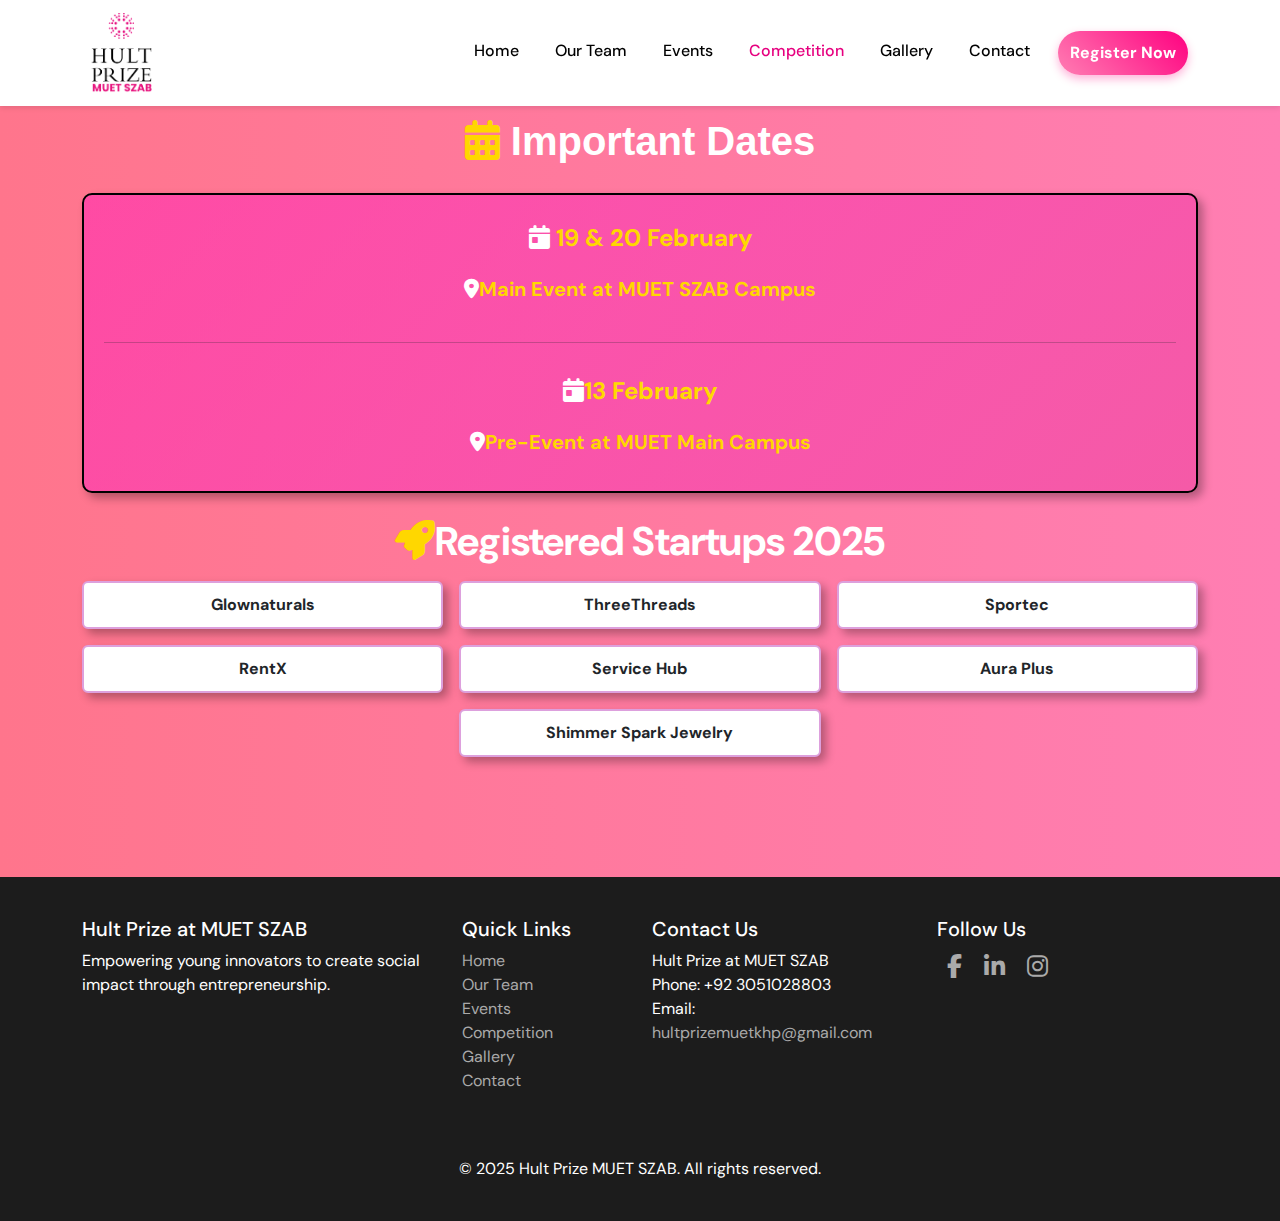
<file: competetion.html>
<!DOCTYPE html>
<html lang="en">

<head>
    <meta charset="UTF-8">
    <meta name="viewport" content="width=device-width, initial-scale=1.0">
    <title>HPMuetSzab</title>
    <link rel="icon" type="image/png" href="media/logo2.png">

    <!-- Bootstrap CSS -->
    <link href="https://cdn.jsdelivr.net/npm/bootstrap@5.3.2/dist/css/bootstrap.min.css" rel="stylesheet">
    <link href="https://cdnjs.cloudflare.com/ajax/libs/font-awesome/6.5.1/css/all.min.css" rel="stylesheet">

    <link rel="stylesheet" href="style.css">
    <style>
        .important-dates {
            border: 2px solid black;
            padding: 20px;
            border-radius: 10px;
            text-align: center;
            box-shadow: 5px 5px 10px rgba(0, 0, 0, 0.3);
        }

        .heading {
            font-family: 'Poppins', sans-serif;
            color: white;
        }

        .date {
            font-size: 24px;
            font-weight: bold;
            color: white;
        }

        .event-description {
            font-size: 20px;
            font-weight: bold;
            color: black;
        }

        .startup-card {
            border: 2px solid #DDA0DD;
            padding: 10px;
            text-align: center;
            font-weight: bold;
            box-shadow: 5px 5px 10px rgba(0, 0, 0, 0.3);
        }

        .startup-card:hover {
            background-color: #C7005C;
            color: white;
        }
    </style>

</head>

<body>
    <!-- Navbar -->
    <nav class="navbar navbar-expand-lg fixed-top">
        <div class="container">
            <a class="navbar-brand" href="index.html"><img src="media/logo2.png" alt=""></a>
            <button class="navbar-toggler" type="button" data-bs-toggle="collapse" data-bs-target="#navbarNav"
                aria-controls="navbarNav" aria-expanded="false" aria-label="Toggle navigation">
                <span class="navbar-toggler-icon"></span>
            </button>
            <div class="collapse navbar-collapse" id="navbarNav">
                <ul class="navbar-nav ms-auto w-100 d-lg-flex justify-content-end">
                    <li class="nav-item ">
                        <a class="nav-link " href="index.html">Home</a>
                    </li>
                    <li class="nav-item">
                        <a class="nav-link" href="teams.html">Our Team</a>
                    </li>
                    <li class="nav-item">
                        <a class="nav-link" href="events.html">Events</a>
                    </li>
                    <li class="nav-item">
                        <a class="nav-link activ" href="competetion.html">Competition</a>
                    </li>
                    <li class="nav-item">
                        <a class="nav-link" href="gallery.html">Gallery</a>
                    </li>
                    <li class="nav-item">
                        <a class="nav-link" href="contact.html">Contact</a>
                    </li>
                    <li class="nav-item ">
                        <a class="nav-link custom-button  text-white" href="https://forms.gle/5yQQefdpbc7yn1377" target="_blank" id="register">Register Now</a>
                    </li>
                </ul>
            </div>
        </div>
    </nav>

    <!-- Dates Section -->
    <div class="container " style="margin-top: 120px; margin-bottom: 120px; ">

        <div class="text-center mb-4">
            <h1 class="fw-bold heading fas"><i class="fas fa-calendar-alt" style="color: #FFD700;"></i> Important Dates
            </h1>
        </div>

        <div class="important-dates mb-4 " style=" display:grid; height: 300px; align-items: center; background: linear-gradient(135deg, #ff00c85d, #f55aa7);
">
            <h1 class="date" style="color :#FFD700;"><i class="fas fa-calendar-day" style="color: white;"></i> 19 & 20
                February</h1>
            <h3 class="event-description" style="color: #FFD700;"><i class="fas fa-map-marker-alt"
                    style="color:white"></i>Main Event at MUET SZAB Campus</h3>
            <hr>
            <h1 class="date" style="color :#ffd900;"><i class="fas fa-calendar-day" style="color: white;"></i>13
                February</h1>
            <h3 class="event-description" style="color :#FFD700;"><i class="fas fa-map-marker-alt"
                    style="color:white"></i>Pre-Event at MUET Main Campus</h3>
        </div>

        <!-- Registered Startups Section -->
        <div class="text-center mb-3">
            <h1 class="fw-bold" style="color: white;"><i class="fas fa-rocket" style="color: #FFD700;"></i>Registered
                Startups 2025</h1>
        </div>

        <div class="row g-3 justify-content-center">
            <div class="col-4 col-md-4">
                <div class="startup-card card ">Glownaturals</div>
            </div>
            <div class="col-4 col-md-4">
                <div class="startup-card card">ThreeThreads</div>
            </div>
            <div class="col-4 col-md-4">
                <div class="startup-card card">Sportec</div>
            </div>
            <div class="col-4 col-md-4">
                <div class="startup-card card">RentX</div>
            </div>
            <div class="col-4 col-md-4">
                <div class="startup-card card">Service Hub</div>
            </div>
            <div class="col-4 col-md-4">
                <div class="startup-card card">Aura Plus </div>
            </div>
            <div class="col-4 col-md-4 ">
                <div class="startup-card card ">Shimmer Spark Jewelry</div>
            </div>
        </div>
    </div>



  <!-- Footer Section -->
  <footer id="footer">
    <div class="container">
      <div class="row">
        <div class="col-lg-4 mb-4">
          <h5>Hult Prize at MUET SZAB</h5>
          <p>Empowering young innovators to create social impact through entrepreneurship.</p>
        </div>
        <div class="col-lg-2 mb-4">
          <h5>Quick Links</h5>
          <ul class="list-unstyled">
            <li><a href="index.html">Home</a></li>
            <li><a href="teams.html">Our Team</a></li>
            <li><a href="events.html">Events</a></li>
            <li><a href="competetion.html">Competition</a></li>
            <li><a href="gallery.html">Gallery</a></li>
            <li><a href="contact.html">Contact</a></li>
          </ul>
        </div>
        <div class="col-lg-3 mb-4">
          <h5>Contact Us</h5>
          <p>
           Hult Prize at MUET SZAB <br>
            Phone: +92 3051028803<br>
            Email: <a href="mailto:hultprizemuetkhp@gmail.com">hultprizemuetkhp@gmail.com</a>
          </p>
        </div>
        <div class="col-lg-3 mb-4">
          <h5>Follow Us</h5>
          <div class="social-icons">
            <a href="https://www.facebook.com/profile.php?id=61556066590304" class="me-2"><i class="fab fa-facebook-f"></i></a>
            <a href="https://www.linkedin.com/company/hult-prize-muet-szab/" class="me-2"><i class="fab fa-linkedin-in"></i></a>
            <a href="https://www.instagram.com/hpmuetkhp/" class="me-2"><i class="fab fa-instagram"></i></a>
          </div>
        </div>
      </div>
      <div class="text-center mt-4">
        <p class="mb-0">&copy; 2025 Hult Prize MUET SZAB. All rights reserved.</p>
      </div>
    </div>
  </footer>



    <!-- Bootstrap JS -->
    <script src="https://cdnjs.cloudflare.com/ajax/libs/gsap/3.12.2/gsap.min.js"></script>
    <script src="https://cdn.jsdelivr.net/npm/bootstrap@5.3.2/dist/js/bootstrap.bundle.min.js"></script>
    <script src="script.js"></script>
</body>

</html>
</file>
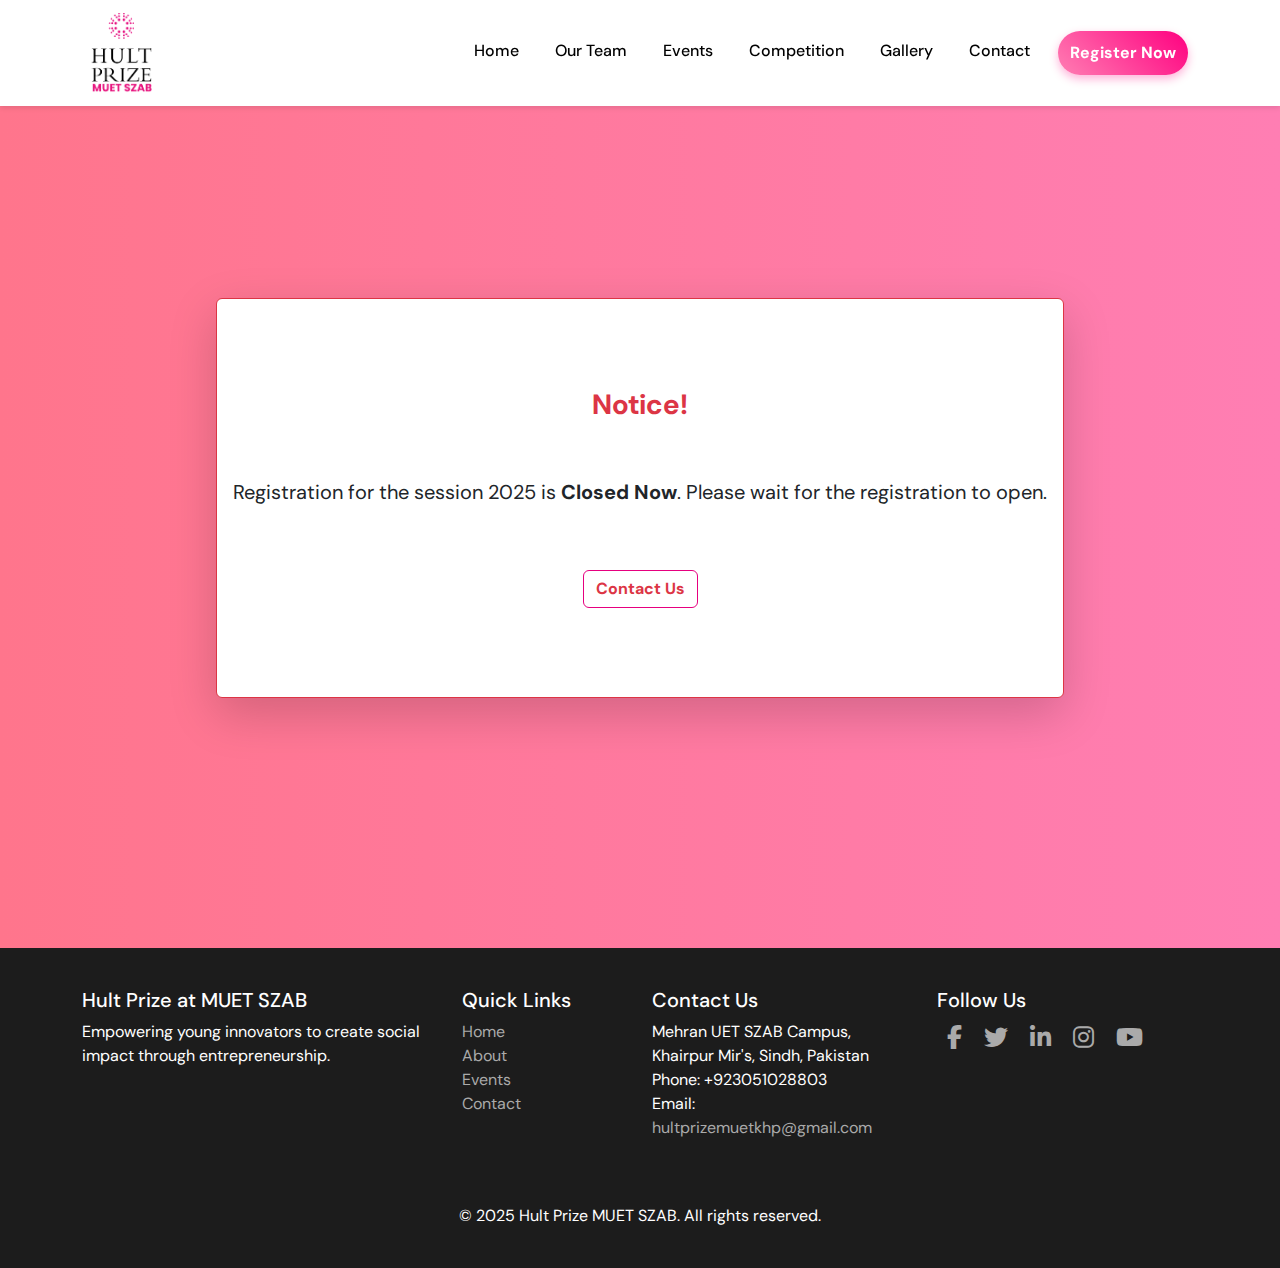
<file: register.html>
<!DOCTYPE html>
<html lang="en">

<head>
  <meta charset="UTF-8">
  <meta name="viewport" content="width=device-width, initial-scale=1.0">
  <title>HPMuetSzab</title>
  <link rel="icon" type="image/png" href="media/logo2.png">

  <!-- Bootstrap CSS -->
  <link href="https://cdn.jsdelivr.net/npm/bootstrap@5.3.2/dist/css/bootstrap.min.css" rel="stylesheet">
  <link href="https://cdnjs.cloudflare.com/ajax/libs/font-awesome/6.5.1/css/all.min.css" rel="stylesheet">

  <link rel="icon" href="../media/ICON.ico" />
  <link rel="stylesheet" href="style.css">
  <style>
    .reg-container{
      margin-top: 105px; 
      height: 100vh;
      padding: 0 50px;
    }
    .reg-container > div{
      height: 400px; 
      padding: 50px 0;
    }

    .reg-container a{
      border:1px solid #e6007f;
    }
    .reg-container a:hover{
      background-color: #e6007f;
    }
  </style>

</head>

<body>
  <!-- Navbar -->
  <nav class="navbar navbar-expand-lg fixed-top">
    <div class="container">
      <a class="navbar-brand" href="index.html"><img src="media/logo2.png" alt=""></a>
      <button class="navbar-toggler" type="button" data-bs-toggle="collapse" data-bs-target="#navbarNav"
        aria-controls="navbarNav" aria-expanded="false" aria-label="Toggle navigation">
        <span class="navbar-toggler-icon"></span>
      </button>
      <div class="collapse navbar-collapse" id="navbarNav">
        <ul class="navbar-nav ms-auto w-100 d-lg-flex justify-content-end">
          <li class="nav-item ">
            <a class="nav-link " href="index.html">Home</a>
          </li>
          <li class="nav-item">
            <a class="nav-link" href="teams.html">Our Team</a>
          </li>
          <li class="nav-item">
            <a class="nav-link" href="EventPage/events.html">Events</a>
          </li>
          <li class="nav-item">
            <a class="nav-link" href="CompetetionPage/competetion.html">Competition</a>
          </li>
          <li class="nav-item">
            <a class="nav-link" href="gallery.html">Gallery</a>
          </li>
          <li class="nav-item">
            <a class="nav-link" href="contact.html">Contact</a>
          </li>
          <li class="nav-item ">
            <a class="nav-link custom-button  text-white" href="" id="register">Register Now</a>
          </li>
        </ul>
      </div>
    </div>
  </nav>

  <!-- <div class="containerr  d-flex align-content-center justify-content-center">
    <div class="card text-center alert alert-secondary  alert-secondary" style=" width: 40rem; height: auto;">
      <div class="card-body align-content-center">
        <h3 class="card-title">Notice!</h3>
        <p class="card-text" style="font-size: 1.2rem;">Registration, for the session 2025 are <b> Closed Now</b>.
          Please wait for the registration to open.</p>
        <a href="contact.html" class="btn btn-outline-danger">Contact Us</a>
      </div>


    </div>
  </div> -->
  <div class="reg-container mt-5 d-flex align-items-center justify-content-center" style="">
    <div class="card border-danger shadow-lg text-center">
        <div class="card-body d-flex flex-column align-items-center justify-content-around">
            <h3 class="card-title text-danger fw-bold ">Notice!</h3>
            <p class="card-text fs-5">Registration for the session 2025 is <strong>Closed Now</strong>.  
               Please wait for the registration to open.</p>
            <a href="contact.html" class="btn btn-outline-danger fw-bold">Contact Us</a>
        </div>
    </div>
</div>

  <!-- Footer -->
  <footer id="footer">
    <div class="container">
      <div class="row">
        <div class="col-lg-4 mb-4">
          <h5>Hult Prize at MUET SZAB</h5>
          <p>Empowering young innovators to create social impact through entrepreneurship.</p>
        </div>
        <div class="col-lg-2 mb-4">
          <h5>Quick Links</h5>
          <ul class="list-unstyled">
            <li><a href="../index.html">Home</a></li>
            <li><a href="../index.html">About</a></li>
            <li><a href="../EventPage/events.html">Events</a></li>
            <li><a href="../contact.html">Contact</a></li>
          </ul>
        </div>
        <div class="col-lg-3 mb-4">
          <h5>Contact Us</h5>
          <p>
            Mehran UET SZAB Campus,<br>
            Khairpur Mir's, Sindh, Pakistan<br>
            Phone: +923051028803<br>
            Email: <a href="mailto: hultprizemuetkhp@gmail.com">hultprizemuetkhp@gmail.com</a>
          </p>
        </div>
        <div class="col-lg-3 mb-4">
          <h5>Follow Us</h5>
          <div class="social-icons">
            <a href="https://www.facebook.com/share/19p9QJzvCU/?mibextid=wwXIfr" class="me-2"><i
                class="fab fa-facebook-f"></i></a>
            <a href="#" class="me-2"><i class="fab fa-twitter"></i></a>
            <a href="https://www.linkedin.com/company/hult-prize-muet-szab/" class="me-2"><i
                class="fab fa-linkedin-in"></i></a>
            <a href="https://www.instagram.com/hpmuetkhp?igsh=MXhoN292aXB3NWsxaQ==" class="me-2"><i
                class="fab fa-instagram"></i></a>
            <a href="#"><i class="fab fa-youtube"></i></a>
          </div>
        </div>
      </div>
      <div class="text-center mt-4">
        <p class="mb-0">&copy; 2025 Hult Prize MUET SZAB. All rights reserved.</p>
      </div>
    </div>
  </footer>



  <!-- Bootstrap JS -->
  <script src="https://cdnjs.cloudflare.com/ajax/libs/gsap/3.12.2/gsap.min.js"></script>
  <script src="https://cdn.jsdelivr.net/npm/bootstrap@5.3.2/dist/js/bootstrap.bundle.min.js"></script>
  <script src="script.js"></script>
</body>

</html>
</file>
<file: style.css>
@import url('https://fonts.googleapis.com/css2?family=DM+Sans:ital,opsz,wght@0,9..40,100..1000;1,9..40,100..1000&family=Ubuntu:ital,wght@0,300;0,400;0,500;0,700;1,300;1,400;1,500;1,700&display=swap');
body {
  background-image: linear-gradient(to right, #ff758c 0%, #ff7eb3 100%);
    font-family: "DM Sans", serif;

}
/* NAVBAR CSS */
.navbar {
  background-color: #ffffff;
  box-shadow: 0 2px 5px rgba(0, 0, 0, 0.1);
  transition: all 0.3s ease-in-out;
}
.nav-link {
  color: #000;
  font-weight: 500;
  transition: color 0.3s ease-in-out;
  margin: 0 10px;
}
.nav-link:hover {
  color: #e6007f;
}
.navbar-toggler {
  border: none;
}
.navbar-toggler-icon {
  background-color: transparent;
}
.navbar-brand img {
  width: 80px;
}
.nav-link.activ {
  color: #e6007f;
}
nav ul li .activ {
  color: #e6007f;
}
#register {
  padding: 10px 12px;
}
/* FOOTER CSS */
#footer {
  background-color: #1c1c1c;
  color: #fff;
  padding: 40px 0;
}
#footer a {
  color: #aaa;
  text-decoration: none;
  transition: color 0.3s;

}
#footer a:hover {
  color: #fff;
}
.social-icons a {
  font-size: 1.5rem;
  margin: 0 10px;
  color: #aaa;
  transition: color 0.3s;
}
.social-icons a:hover {
  color: #28a745;
}
/* FOR MAIN HEADINGS WITH STROKE */
#teams .heading , .gal-container .session-heading, .contact-heading{
  font-size: 3rem;
  font-weight: bold;
  color: white;
  text-shadow:
      -2px -2px 0 #e6007f,
      2px -2px 0 #e6007f,
      -2px 2px 0 #e6007f,
      2px 2px 0 #e6007f;
}
/* HOME PAGE CSS */
.hult-section {
  padding-top: 200px;
  height: 100vh;
  color: white;
  padding: 50px 20px;
  padding-top: 120px;
  display: flex;
  align-items: center;
}

.hult-content >p{
  font-size: 1.1rem;
}

.underline {
  position: absolute;
  width: 100px;
  height: 10px;
  background-color: #e6007f;
  bottom: -10px;
  left: 0;
}

.custom-button {
  background: linear-gradient(45deg, #ff7eb3, #ff0080);
  color: white;
  border: none;
  border-radius: 50px;
  padding: 12px 25px;
  font-weight: bold;
  box-shadow: 0 4px 10px rgba(255, 0, 128, 0.3);
  transition: all 0.3s ease-in-out;
}
.custom-button:hover {
  background: linear-gradient(45deg, #ff0080, #ff7eb3);
  box-shadow: 0 6px 15px rgba(255, 0, 128, 0.5);
  transform: translateY(-2px) scale(1.03);
}
.custom-button:active {
  transform: translateY(0px) scale(1);
  box-shadow: 0 4px 10px rgba(255, 0, 128, 0.3);
}
.illustration img {
  max-width: 100%;
  border-radius: 15px;
}

#home {
  background-image: url(media/backgrund.jpg);
  background-size: cover;
  background-position: center;
  background-color: rgba(0, 0, 0, 0.5);
  background-blend-mode: overlay; 
  background-attachment: fixed;
  color: #fff;
}

#achievements {
  color: #fff;
  padding: 50px 0;
}
.achievement-box {
  background-color: #fff;
  color: #000;
  padding: 20px;
  border-radius: 8px;
  text-align: center;
}
.achievement-box h3 {
  font-size: 2rem;
  font-weight: bold;
  margin-bottom: 10px;
}
.achievement-box p {
  font-size: 1rem;
  margin: 0;
}

#be-part {
  /* background: linear-gradient(135deg, #e6007f, #ff9900); Use your color palette */
  color: #fff;
  padding: 60px 20px;
  border-radius: 10px;
}

#be-part .section-title {
  font-size: 2.5rem;
  font-weight: bold;
}

#be-part .lead {
  font-size: 1.25rem;
  font-weight: 300;
}

.register-btn {
  background-color: #e6007f; 
  color: #000;
  font-weight: bold;
  border: none;
  padding: 10px 20px;
  transition: all 0.3s ease;
}

.register-btn:hover {
  background-color: #fff; 
  color: #e6007f;
}

.learn-more-btn {
  color: #fff;
  border: 2px solid #e6007f; 
  padding: 10px 20px;
  transition: all 0.3s ease;
  font-weight: bold;

}

.learn-more-btn:hover {
  background-color: #e6007f;
  border: 2px solid #e6007f; 
  color: #000;
}

.carousel-item img {
  width: 100%;
  height: 500px; 
  object-fit: cover;
}


@media (max-width: 991.98px) {
  .navbar-nav {
    text-align: center;
    justify-content: center;
  }
  .about-section {
    padding-top: 105px;
    height: fit-content;
  }
  .about-section .img img {
    width: 90vw;
  }
  .hult-section{
    height: auto;
  }

  .underline {
    height: 5px;
    left: 50%;
    transform: translateX(-50%);
  }

}

/* TEAMS CSS */
#teams {
  margin-top: 105px;
}


#teams .teams-row {
  perspective: 800px;
  margin-bottom: 60px;
}

#teams .teams-row>div {
  transition: all .6s ease-in;
}

#teams .teams-row>div:hover {
  transform: rotateY(0) translateX(0) !important;
}

#teams .teams-row>div:nth-child(1) {
  transform: rotateY(25deg) translateX(-20px);
}

#teams .teams-row>div:nth-child(3) {
  transform: rotateY(-25deg) translateX(20px);
}

@media (max-width: 768px) {
  #teams .teams-row>div {
      transform: none !important;
      text-align: center;
  }

  #teams .teams-row {
      perspective: 0;
      margin-bottom: 0;
  }
}

/* GALLERY CSS */
.gal-container {
  margin-top: 120px;
}
.gallery-image {
height: 200px; 
width: 100%; 
object-fit: cover; 
object-position: center;
}
.gal-container .session-heading {
  font-size: 2.5rem;
  font-weight: 600;
  color: #fff;
  text-transform: uppercase;
  margin-bottom: 20px;
  text-align: center;
  letter-spacing: 2px;
}

.gal-container .session-container {
  margin-bottom: 40px;
}

/* CONTACT CSS */
#contact {
  margin-top: 105px;
  color: white;
}

#contact h2 {
  font-size: 2rem;
  font-weight: bold;
  text-align: center;
  margin-bottom: 30px;
}

.contact-form {
  background: white;
  padding: 30px;
  border-radius: 10px;
  box-shadow: 0 0 20px rgba(0, 0, 0, 0.1);
}

.contact-form label {
  font-weight: bold;
  color: #333;
}

.contact-form .form-control {
  border-radius: 5px;
  border: 2px solid #ddd;
  transition: 0.3s;
}

.contact-form .form-control:hover,
.contact-form .form-control:focus {
  border-color: #e6007f;
  box-shadow: 0 0 10px rgba(230, 0, 127, 0.3);
}

.contact-form .btn-primary {
  background-color: #e6007f;
  border: none;
  padding: 10px 20px;
  font-size: 1.1rem;
  border-radius: 5px;
  transition: 0.3s;
}

.contact-form .btn-primary:hover {
  background-color: #fff;
  border: 1px solid #e6007f;
  color: #e6007f;
  transform: scale(1.05);
}

@media (max-width: 768px) {
  .contact-form {
      padding: 20px;
  }
}
</file>
